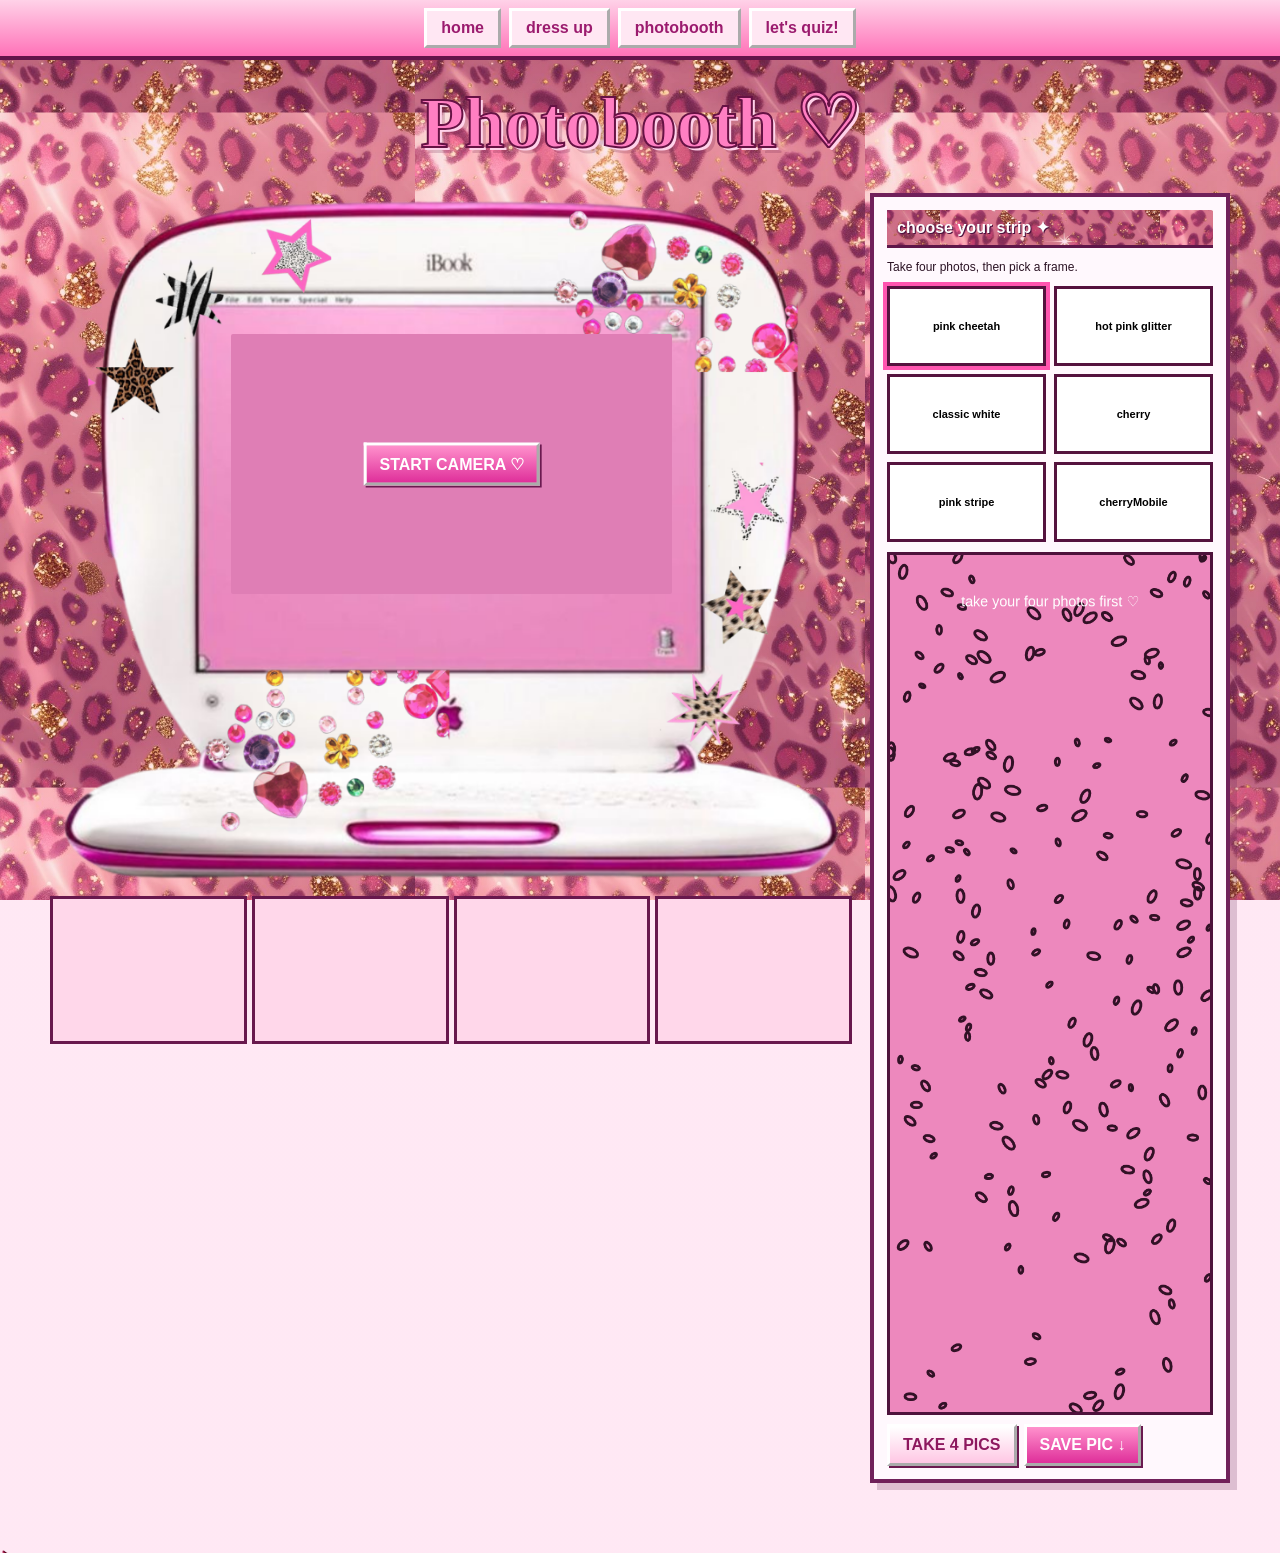
<file: photobooth.html>
<!doctype html><html><head><meta charset="utf-8"><meta name="viewport" content="width=device-width,initial-scale=1"><title>Photobooth - TheSweetCherry</title><link rel="stylesheet" href="styles.css"></head>
<body class="photo-body"><nav class="site-nav"><a href="index.html">home</a><a href="dressup.html">dress up</a><a href="photobooth.html">photobooth</a><a href="quiz.html">let's quiz!</a></nav>
<h1 class="y2k-title" style="text-align:center;font-size:72px;margin:20px 0">Photobooth ♡</h1>
<div class="photo-wrap">
  <section>
    <div class="laptop-stage">
      <img src="assets/images/laptop.png" alt="pink y2k laptop">
      <div class="camera-screen"><video id="video" autoplay playsinline muted></video><button class="btn hot" id="startCam">START CAMERA ♡</button><div class="countdown hidden" id="countdown"></div></div>
    </div>
    <div class="shots"><div class="shot" id="s0"></div><div class="shot" id="s1"></div><div class="shot" id="s2"></div><div class="shot" id="s3"></div></div>
  </section>
  <aside class="window photo-panel">
    <div class="window-title">choose your strip ✦</div>
    <p style="font-size:12px">Take four photos, then pick a frame.</p>
    <div class="frame-grid" id="frameGrid">
      <button class="frame-choice active" data-frame="cheetah">pink cheetah</button>
      <button class="frame-choice" data-frame="glitter">hot pink glitter</button>
      <button class="frame-choice" data-frame="white">classic white</button>
      <button class="frame-choice" data-frame="cherry">cherry</button>
      <button class="frame-choice" data-frame="stripe">pink stripe</button>
      <button class="frame-choice" data-frame="blackberry">cherryMobile</button>
    </div>
    <canvas class="output-canvas" id="out" width="560" height="1500"></canvas>
    <div style="display:flex;gap:7px;flex-wrap:wrap;margin-top:9px"><button class="btn" id="takeAgain">TAKE 4 PICS</button><button class="btn hot" id="savePhoto">SAVE PIC ↓</button></div>
  </aside>
</div>
<script src="common.js"></script><script>
let stream=null,pics=[],frame='cheetah';const ctx=out.getContext('2d');
async function camera(){try{if(!stream){stream=await navigator.mediaDevices.getUserMedia({video:true,audio:false});video.srcObject=stream}startCam.classList.add('hidden');await sequence()}catch(e){alert('Please allow camera access. GitHub Pages needs camera permission.')}}
function wait(ms){return new Promise(r=>setTimeout(r,ms))}
async function count(){countdown.classList.remove('hidden');for(let n=3;n>=1;n--){countdown.textContent=n;tone(670,.05);await wait(550)}countdown.textContent='✦';await wait(200);countdown.classList.add('hidden')}
function snap(i){const c=document.createElement('canvas');c.width=640;c.height=480;const x=c.getContext('2d');x.translate(640,0);x.scale(-1,1);x.drawImage(video,0,0,640,480);pics.push(c);const im=new Image();im.src=c.toDataURL();document.getElementById('s'+i).innerHTML='';document.getElementById('s'+i).appendChild(im)}
async function sequence(){pics=[];for(let i=0;i<4;i++){await count();snap(i);tone(1180,.05);await wait(360)}render()}
function pattern(bg){ctx.fillStyle=bg;ctx.fillRect(0,0,out.width,out.height)}
function render(){
 ctx.clearRect(0,0,out.width,out.height);
 if(frame==='blackberry'){ctx.fillStyle='#141115';ctx.fillRect(30,20,500,1460);ctx.fillStyle='#fff';ctx.font='21px monospace';ctx.textAlign='center';ctx.fillText('6:24 PM      cherryMobile ♡',280,58);if(!pics.length){ctx.fillText('take your four photos first',280,110);return}pics.forEach((p,i)=>ctx.drawImage(p,58,88+i*275,444,250));ctx.fillStyle='#241722';ctx.fillRect(65,1208,430,205);ctx.fillStyle='#ff58ad';ctx.font='28px monospace';for(let r=0;r<4;r++)for(let c=0;c<8;c++)ctx.fillText('•',95+c*50,1250+r*48);return}
 let bg={cheetah:'#ed88bd',glitter:'#ff3c9f',white:'#fff',cherry:'#ffb8d3',stripe:'#f4abc9'}[frame]||'#fff';pattern(bg);
 if(frame==='cheetah'){ctx.strokeStyle='#321126';ctx.lineWidth=5;for(let i=0;i<190;i++){let x=Math.random()*560,y=Math.random()*1500,r=5+Math.random()*8;ctx.beginPath();ctx.ellipse(x,y,r,r*.55,Math.random()*3,0,Math.PI*2);ctx.stroke()}}
 if(frame==='glitter'){ctx.fillStyle='rgba(255,255,255,.9)';for(let i=0;i<420;i++)ctx.fillRect(Math.random()*560,Math.random()*1500,1+Math.random()*3,1+Math.random()*3)}
 if(frame==='cherry'){ctx.font='27px serif';for(let y=28;y<1500;y+=65)for(let x=14;x<560;x+=84)ctx.fillText('🍒',x,y)}
 if(frame==='stripe'){for(let x=0;x<560;x+=42){ctx.fillStyle=x%84===0?'#85375c':'#f4abc9';ctx.fillRect(x,0,42,1500)}}
 if(!pics.length){ctx.fillStyle=frame==='white'?'#7b2057':'#fff';ctx.textAlign='center';ctx.font='25px Arial';ctx.fillText('take your four photos first ♡',280,90);return}
 const m=42,g=18,h=(1500-84-g*3)/4;pics.forEach((p,i)=>{let y=42+i*(h+g);ctx.fillStyle='#fff';ctx.fillRect(m,y,476,h);ctx.drawImage(p,m,y,476,h)});
 ctx.fillStyle=frame==='white'?'#8e1d63':'#fff';ctx.font='22px Arial';ctx.textAlign='center';ctx.fillText('thesweetcherry ♡',280,1485)
}
startCam.onclick=camera;takeAgain.onclick=async()=>{if(!stream)await camera();else await sequence()};
frameGrid.onclick=e=>{const b=e.target.closest('[data-frame]');if(!b)return;frame=b.dataset.frame;document.querySelectorAll('.frame-choice').forEach(x=>x.classList.toggle('active',x===b));render()};
savePhoto.onclick=()=>{if(!pics.length)return alert('Take your photos first!');const a=document.createElement('a');a.download='thesweetcherry-photo.png';a.href=out.toDataURL();a.click()};render();
</script></body></html>
</file>
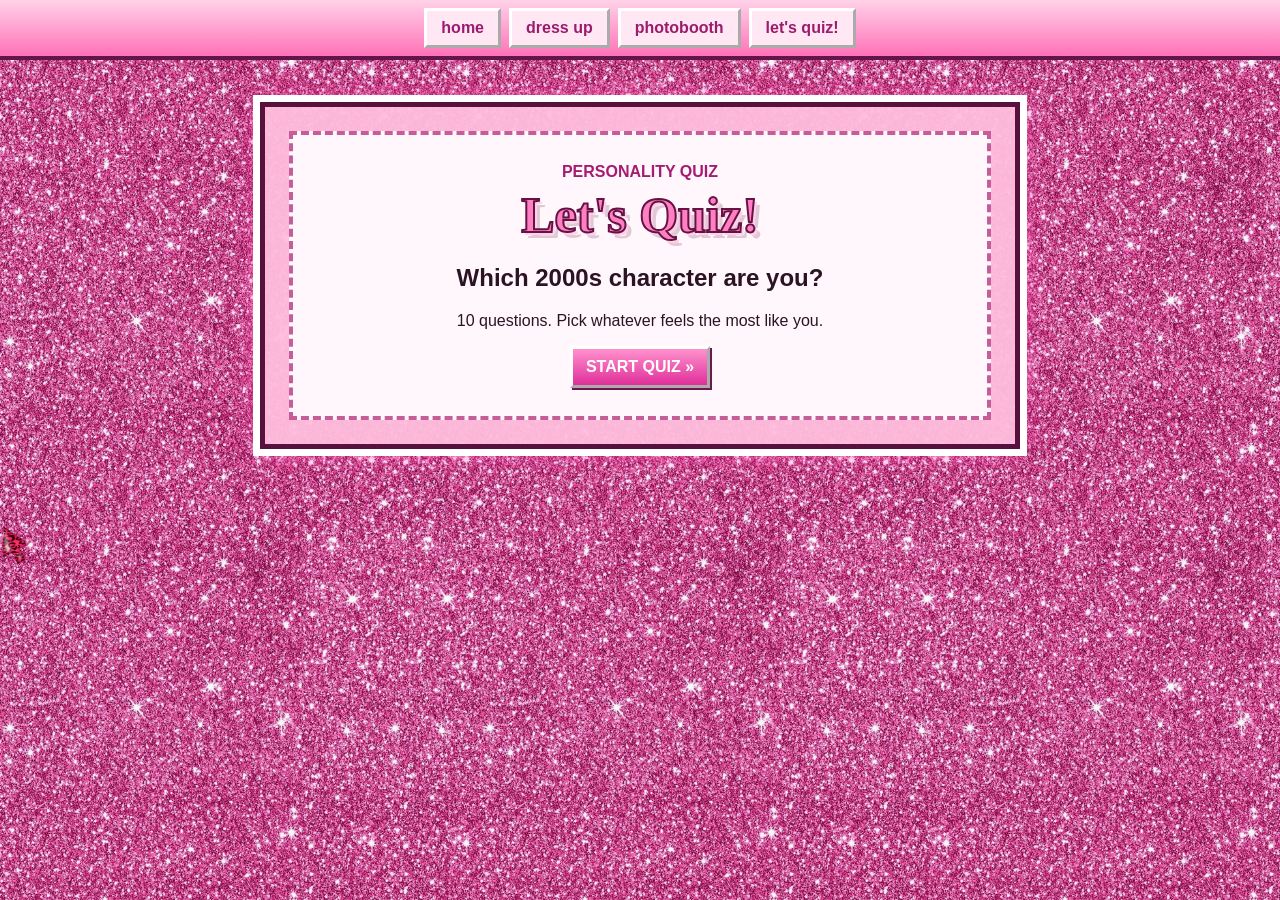
<file: quiz.html>
<!doctype html><html><head><meta charset="utf-8"><meta name="viewport" content="width=device-width,initial-scale=1"><title>Let's Quiz - TheSweetCherry</title><link rel="stylesheet" href="styles.css"></head>
<body class="quiz-body"><nav class="site-nav"><a href="index.html">home</a><a href="dressup.html">dress up</a><a href="photobooth.html">photobooth</a><a href="quiz.html">let's quiz!</a></nav>
<div class="quiz-wrap"><div class="quiz-card">
<div id="qStart"><div style="font-weight:900;color:#a51b71">PERSONALITY QUIZ</div><h1 class="y2k-title">Let's Quiz!</h1><h2>Which 2000s character are you?</h2><p>10 questions. Pick whatever feels the most like you.</p><button class="btn hot" onclick="begin()">START QUIZ »</button></div>
<div id="qPlay" class="hidden"><div class="progress"><div id="bar"></div></div><div id="qCount" style="font-size:12px;font-weight:900"></div><div class="question" id="question"></div><div class="answers" id="answers"></div></div>
<div id="qDone" class="hidden"><div style="font-weight:900;color:#a51b71">OMG YOU GOT...</div><div class="result-card"><h2 id="resultName"></h2><p id="resultText"></p><button class="btn" onclick="restart()">♡ RETAKE QUIZ ♡</button></div></div>
</div></div>
<script src="common.js"></script><script>
const Q=[
["Your perfect Friday night?",["Going somewhere iconic","elle"],["Cozy night + favorite people","rory"],["Something chaotic that becomes a story","london"],["Snacks + spontaneous plan","lizzie"]],
["Pick your biggest strength.",["I know what I want","elle"],["I notice everything","rory"],["I make anything entertaining","london"],["I figure it out as I go","lizzie"]],
["Someone underestimates you.",["Prove them wrong with style","elle"],["Quietly become better than expected","rory"],["Laugh and still somehow win","london"],["Panic then solve it","lizzie"]],
["Your room probably has...",["A very intentional aesthetic","elle"],["Books + little keepsakes","rory"],["Something fabulous and unnecessary","london"],["Photos + doodles + memories","lizzie"]],
["Choose an accessory.",["Tiny bag","elle"],["Notebook","rory"],["Oversized sunglasses","london"],["Butterfly clips","lizzie"]],
["Friends call you for...",["Confidence","elle"],["Advice","rory"],["Entertainment","london"],["Someone who gets it","lizzie"]],
["Pick a vibe.",["Pink + polished","elle"],["Cozy + thoughtful","rory"],["Loud + glamorous","london"],["Colorful + relatable","lizzie"]],
["Your main-character soundtrack?",["Confidence anthem","elle"],["Acoustic comfort song","rory"],["Something dramatic","london"],["Nostalgic pop","lizzie"]],
["Pick a school/work mood.",["I came prepared and cute","elle"],["I have notes for my notes","rory"],["Can someone else do this?","london"],["I'll figure it out five minutes before","lizzie"]],
["What do you want more of?",["Big goals","elle"],["Quiet little moments","rory"],["Fun and luxury","london"],["Good memories","lizzie"]]
];
const R={elle:["Elle Woods","Bright, determined and underestimated at your own risk. Cute things and serious goals absolutely coexist."],rory:["Rory Gilmore","Thoughtful, observant and quietly intense. You romanticize the little things."],london:["London Tipton","A little dramatic, extremely memorable, and somehow always the main event."],lizzie:["Lizzie McGuire","Relatable chaos with a good heart. You overthink, recover, and keep going."]};
let i=0,s={elle:0,rory:0,london:0,lizzie:0};
function begin(){qStart.classList.add('hidden');qPlay.classList.remove('hidden');show()}
function show(){const q=Q[i];qCount.textContent=`QUESTION ${i+1} / ${Q.length}`;question.textContent=q[0];bar.style.width=`${i/Q.length*100}%`;answers.innerHTML='';q.slice(1).forEach(a=>{const b=document.createElement('button');b.className='answer';b.textContent=a[0];b.onclick=()=>pick(a[1]);answers.appendChild(b)})}
function pick(k){s[k]++;i++;i>=Q.length?finish():show()}
function finish(){qPlay.classList.add('hidden');qDone.classList.remove('hidden');const k=Object.keys(s).sort((a,b)=>s[b]-s[a])[0];resultName.textContent=R[k][0];resultText.textContent=R[k][1];tone(1080,.13)}
function restart(){i=0;s={elle:0,rory:0,london:0,lizzie:0};qDone.classList.add('hidden');qStart.classList.remove('hidden')}
</script></body></html>
</file>
<file: styles.css>
:root{
  --hot:#ff2f9f; --pink:#ff87c6; --baby:#ffd8ec; --deep:#6f174f;
  --ink:#2b1324; --cream:#fff7fb; --purple:#9c6ce6;
}
*{box-sizing:border-box}
html,body{margin:0;min-height:100%;color:var(--ink);font-family:Tahoma,Arial,sans-serif}
body{overflow-x:hidden}
a{text-decoration:none;color:inherit}
button,input,textarea{font:inherit}
button{cursor:pointer}
.hidden{display:none!important}
.window{
  background:#fff8fd;border:4px solid #70205a;
  box-shadow:7px 7px 0 rgba(86,22,71,.2);
}
.window-title{
  padding:8px 10px;color:white;font-weight:900;
  background:
    linear-gradient(rgba(255,50,157,.15),rgba(255,50,157,.15)),
    url('assets/images/pink-leopard.jpg') center/220px auto;
  border-bottom:3px solid #5e1649;
  text-shadow:1px 1px #4b123d;
}
.btn{
  padding:9px 13px;border:3px outset white;background:linear-gradient(#fff,#ffc7e4);
  color:#8d185e;font-weight:900;box-shadow:2px 2px 0 #6b1a50;
}
.btn.hot{background:linear-gradient(#ff91cc,#df2f9a);color:white}
.y2k-title{
  font-family:Georgia,"Times New Roman",serif;
  font-weight:900;color:#ff7fc2;
  -webkit-text-stroke:2px #661244;
  text-shadow:3px 3px 0 #ffd1e9,6px 6px 0 rgba(99,18,67,.2);
}
.site-nav{
  display:flex;gap:8px;justify-content:center;flex-wrap:wrap;
  padding:8px;background:linear-gradient(#ffd2e8,#ff72b8);
  border-bottom:4px solid #63144a;position:sticky;top:0;z-index:100;
}
.site-nav a,.site-nav button{padding:8px 14px;border:3px outset #fff;background:#ffe7f3;color:#9b1b6e;font-weight:900}
.site-nav a:hover{background:#fff}

/* CUSTOM CURSOR */
html.use-cursor,html.use-cursor *{cursor:none!important}
.custom-cursor{
  position:fixed;pointer-events:none;z-index:99999;width:38px;height:38px;
  background:url('assets/images/cursor.png') center/contain no-repeat;
  transform:translate(-4px,-3px);
}
.spark{
  position:fixed;pointer-events:none;z-index:99998;color:#fff;font-size:15px;
  text-shadow:0 0 5px #ff2d9b,0 0 10px #fff;
  animation:sparkAway .6s ease-out forwards;
}
@keyframes sparkAway{to{opacity:0;transform:translateY(-15px) rotate(50deg) scale(.4)}}

/* ---------------- HOME ---------------- */
.home-body{
  background:
   linear-gradient(rgba(255,142,201,.14),rgba(255,142,201,.14)),
   url('assets/images/home-sequin.jpg') center/480px auto repeat fixed;
}
.home-shell{
  width:min(1280px,97vw);margin:16px auto 50px;
  background:rgba(255,222,238,.94);
  border:5px solid #5c1548;
  box-shadow:0 0 0 5px #ff7abc,0 0 0 9px #fff,0 0 28px rgba(70,0,55,.45);
}
.home-header{
  padding:23px 30px 18px;text-align:center;position:relative;overflow:hidden;
  background:url('assets/images/pink-leopard.jpg') center/380px auto repeat;
  border-bottom:4px solid #68164e;
}
.home-header h1{font-size:clamp(58px,8vw,108px);margin:0;line-height:.9}
.home-header p{
  display:inline-block;background:#fff5fb;border:3px solid #741855;
  padding:7px 14px;margin:14px 0 0;font-weight:900;color:#a21e73;
}
.home-main{
  display:grid;
  grid-template-columns:180px minmax(0,1fr) 285px;
  align-items:start;gap:12px;padding:12px;
}
.left-rail,.right-rail{display:grid;gap:12px}
.center-col{display:grid;gap:12px;min-width:0}

/* Daily cherry */
.daily-box{text-align:center;padding-bottom:12px}
.daily-cherry{width:120px;height:120px;object-fit:contain;filter:drop-shadow(0 0 8px #ff4cac)}
.daily-spark{width:55px;height:55px;object-fit:contain;vertical-align:middle}
.daily-fortune{padding:8px 11px;color:#9e1e70;font-weight:900;line-height:1.35}
.daily-button{margin-top:3px}

/* CherryChat */
.chat-shell{min-height:430px}
.chat-menu{background:#fff6ea;border-bottom:1px solid #aa98a2;padding:6px 10px;word-spacing:15px}
.chat-grid{display:grid;grid-template-columns:155px 1fr;min-height:380px}
.contacts{background:linear-gradient(#ffe4f1,#ffc8e4);border-right:2px solid #d28fb4;padding:10px}
.contacts h3{margin:0 0 5px}
.contact{padding:9px 2px;border-bottom:1px solid #e5aecb;font-size:12px}
.online{display:inline-block;width:9px;height:9px;border-radius:50%;background:#50cb50;margin-right:5px}
.chat-right{display:flex;flex-direction:column;background:#fffafd}
.messages{flex:1;padding:13px;max-height:310px;overflow:auto}
.msg{max-width:83%;border-radius:19px;border:3px solid #cf8ab2;background:#ffd7ea;padding:9px 12px;margin:7px 0}
.msg.mine{margin-left:auto;background:#eed4ff;border-color:#b68bdb}
.msg-who{font-size:10px;font-weight:900;color:#874765;margin-bottom:4px}
.chat-entry{padding:9px;background:#ffe5f1;border-top:2px solid #c688a9}
.chat-entry-grid{display:grid;grid-template-columns:115px 1fr auto;gap:6px}
.chat-entry input{padding:9px;border:2px inset white}
.send{padding:8px 14px;border:3px outset white;background:#ff8bc9;color:#7d1557;font-weight:900}

/* Blog */
.blog-card{padding:16px 18px;position:relative}
.blog-date{font-family:"Courier New",monospace;font-size:12px;color:#8c5275}
.blog-card h2{margin:6px 0;color:#ad2075;font-family:Georgia,serif;font-size:34px}
.blog-card p{line-height:1.5}
.blog-read{margin-top:4px}

/* Phone */
.crush-box{text-align:center;padding-bottom:12px}
.crush-stage{position:relative;width:240px;max-width:94%;margin:8px auto}
.crush-stage>img{display:block;width:100%;height:auto}
.crush-screen{
  position:absolute;left:24.5%;top:12.2%;width:51%;height:39.8%;
  overflow:hidden;border-radius:4px;z-index:2;background:#efc2d9;
}
.crush-screen img{width:100%;height:100%;object-fit:cover;object-position:center 35%;display:block}
.crush-screen.flash::after{
  content:"✦ ✧ ✦";position:absolute;inset:0;display:grid;place-items:center;
  color:white;font-size:31px;text-shadow:0 0 8px #ff2996,0 0 13px white;
  animation:phoneShimmer .8s ease-out forwards;
}
@keyframes phoneShimmer{0%{opacity:0;transform:scale(.65)}35%{opacity:1}100%{opacity:0;transform:scale(1.3)}}
.crush-name{font-weight:900;color:#a41d70}

/* Music */
.music-box{padding-bottom:12px;text-align:center}
.cd-case{
  width:165px;height:165px;margin:10px auto;position:relative;border-radius:7px;
  border:5px solid rgba(255,255,255,.7);
  box-shadow:inset 0 0 0 3px rgba(120,120,120,.25),4px 4px 0 rgba(80,18,64,.15);
  background:rgba(255,255,255,.26);
}
.cd-disc{
  position:absolute;inset:18px;border-radius:50%;
  background:
   radial-gradient(circle at center,transparent 0 14px,#ddd 15px 21px,transparent 22px),
   radial-gradient(circle at 30% 25%,rgba(255,255,255,.8) 0 4px,transparent 5px),
   repeating-radial-gradient(ellipse at 40% 40%,#ff81c4 0 7px,#e72995 8px 13px,#1c1020 14px 17px);
  border:4px solid rgba(255,255,255,.7);
  animation:discSpin 6s linear infinite;
}
@keyframes discSpin{to{transform:rotate(360deg)}}
.music-notes{height:28px;color:#c72788;font-size:22px;position:relative}
.music-notes span{position:absolute;animation:noteFloat 2.3s infinite ease-in-out}
.music-notes span:nth-child(1){left:36%}.music-notes span:nth-child(2){left:55%;animation-delay:.7s}.music-notes span:nth-child(3){left:46%;animation-delay:1.4s}
@keyframes noteFloat{0%{opacity:0;transform:translateY(12px)}45%{opacity:1}100%{opacity:0;transform:translateY(-15px)}}
.spotify-wrap{padding:6px 9px}

/* modal */
.modal-bg{position:fixed;inset:0;background:rgba(44,7,35,.72);z-index:500;display:grid;place-items:center;padding:20px}
.modal{width:min(680px,94vw);max-height:88vh;overflow:auto}
.modal-content{padding:22px;line-height:1.6;background:#fff7fb}
.modal-close{float:right}

/* ---------------- DRESS UP ---------------- */
.dress-body{
  background:
    radial-gradient(circle at 14% 20%,rgba(255,255,255,.95) 0 2px,transparent 3px),
    radial-gradient(circle at 82% 35%,rgba(255,255,255,.8) 0 2px,transparent 3px),
    linear-gradient(rgba(255,83,169,.20),rgba(255,83,169,.20)),
    url('assets/images/dressup-bg.jpg') center/650px auto repeat fixed;
}
.dress-body:before,.dress-body:after{
  content:"";position:fixed;z-index:0;border:5px dotted rgba(255,255,255,.8);
  border-radius:50%;width:340px;height:170px;transform:rotate(-22deg);
  box-shadow:0 0 9px #ff43a6,0 0 18px #fff;
  pointer-events:none;
}
.dress-body:before{left:-80px;top:160px}
.dress-body:after{right:-100px;bottom:90px;transform:rotate(28deg)}
.dress-wrap{position:relative;z-index:1;width:min(1200px,95vw);margin:28px auto 70px}
.dress-window{background:#efefef;border:5px solid #6c3157;box-shadow:9px 9px 0 rgba(72,18,59,.2)}
.dress-titlebar{padding:9px 12px;background:linear-gradient(#ffcce9,#f18bc4);border-bottom:2px solid #74556a;font-weight:900}
.dress-menu{padding:7px 12px;background:white;border-bottom:1px solid #aaa;word-spacing:16px}
.dress-main{display:grid;grid-template-columns:255px minmax(0,1fr);min-height:690px}
.dress-controls{background:#ffd9ec;border-right:2px solid #c48cad;padding:10px;overflow:auto}
.cat-tabs{display:flex;gap:5px;flex-wrap:wrap;margin-bottom:8px}
.cat-tab{padding:6px 8px;border:2px outset #fff;background:#ffacd7;color:#791750;font-size:11px;font-weight:900}
.cat-tab.active{background:#b9247e;color:white}
.options-grid{display:grid;grid-template-columns:repeat(3,1fr);gap:7px}
.option{
  min-height:68px;background:#fff;border:3px solid #d38aaf;padding:5px;
  display:grid;place-items:center;text-align:center;font-size:10px;font-weight:800;
}
.option:hover,.option.active{outline:3px solid #ff3fa3}
.swatch{width:38px;height:38px;border-radius:50%;border:2px solid #4d3241}
.doll-area{
  position:relative;background:#fff;display:grid;place-items:center;padding:20px;overflow:hidden;
  background-image:linear-gradient(#fff,#fff8fc);
}
.doll-area:before{content:"THE SWEET CHERRY DRESS UP ♡";position:absolute;left:18px;top:12px;color:#d56da7;font-weight:900;font-size:12px}
#dollSvg{width:min(520px,90%);height:auto;filter:drop-shadow(5px 7px 0 rgba(80,20,65,.09))}
.dress-bottom{display:flex;gap:8px;justify-content:center;flex-wrap:wrap;padding:11px;background:#fff;border-top:1px solid #aaa}

/* ---------------- PHOTOBOOTH ---------------- */
.photo-body{
  background:
    linear-gradient(rgba(255,67,164,.12),rgba(255,67,164,.12)),
    url('assets/images/pink-leopard.jpg') center/450px auto repeat fixed;
}
.photo-wrap{width:min(1180px,95vw);margin:28px auto 70px;display:grid;grid-template-columns:minmax(0,1fr) 360px;gap:18px;align-items:start}
.laptop-stage{position:relative;width:min(790px,100%);margin:0 auto}
.laptop-stage>img{width:100%;height:auto;display:block}
.camera-screen{
  position:absolute;left:22.2%;top:20.3%;width:55.8%;height:37.5%;
  overflow:hidden;background:#df7eb5;border-radius:2px;
}
.camera-screen video{width:100%;height:100%;object-fit:cover;transform:scaleX(-1)}
.camera-screen .btn{position:absolute;left:50%;top:50%;transform:translate(-50%,-50%);z-index:3}
.countdown{position:absolute;inset:0;display:grid;place-items:center;font-size:78px;font-weight:900;color:white;text-shadow:3px 3px #6b164f}
.shots{display:grid;grid-template-columns:repeat(4,1fr);gap:5px;margin-top:10px}
.shot{aspect-ratio:4/3;background:#ffd7ea;border:3px solid #68184d;overflow:hidden}
.shot img{width:100%;height:100%;object-fit:cover}
.photo-panel{padding:13px}
.frame-grid{display:grid;grid-template-columns:repeat(2,1fr);gap:8px}
.frame-choice{height:80px;border:3px solid #55123e;background:#fff;font-size:11px;font-weight:900}
.frame-choice.active{outline:4px solid #ff55af}
.output-canvas{display:block;width:100%;height:auto;border:3px solid #4e123c;background:#fff;margin-top:10px}

/* ---------------- QUIZ ---------------- */
.quiz-body{background:url('assets/images/quiz-glitter.jpg') center/480px auto repeat fixed}
.quiz-wrap{width:min(760px,93vw);margin:42px auto 80px;background:rgba(255,190,222,.95);border:5px solid #56113e;box-shadow:0 0 0 7px white,0 0 25px #ff4ca9;padding:24px}
.quiz-card{background:#fff7fb;border:4px dashed #c45d98;padding:28px;text-align:center}
.quiz-card h1{font-size:50px;margin:5px}
.progress{height:13px;background:#ffd7ea;border:2px solid #65134a;margin:14px 0}
.progress>div{height:100%;background:#ff3ba1;width:0}
.question{font-size:27px;font-weight:900;color:#631443;margin:17px 0}
.answers{display:grid;gap:9px}
.answer{padding:12px;text-align:left;border:3px solid #a43a76;background:white;font-weight:800}
.result-card{border:4px solid #641348;background:#fff;padding:22px;box-shadow:6px 6px 0 #ff79bb}
.result-card h2{font-family:Georgia,serif;font-size:44px;color:#ca1c86;margin:4px}

/* responsive */
@media(max-width:920px){
  .home-main{grid-template-columns:1fr}
  .left-rail,.right-rail{grid-template-columns:repeat(2,minmax(0,1fr))}
  .center-col{order:1}.left-rail{order:2}.right-rail{order:3}
  .dress-main,.photo-wrap{grid-template-columns:1fr}
}
@media(max-width:600px){
  .left-rail,.right-rail{grid-template-columns:1fr}
  .chat-grid{grid-template-columns:1fr}.contacts{display:none}
  .chat-entry-grid{grid-template-columns:1fr}
  .dress-main{grid-template-columns:1fr}.dress-controls{border-right:0;border-bottom:2px solid #c48cad}
  .options-grid{grid-template-columns:repeat(4,1fr)}
}

/* ===== Rebuild V2 fixes ===== */
.dress-hint{
  font-size:12px;font-weight:900;color:#8f1c65;text-align:center;
  background:#fff5fb;border:2px solid #e5a0c8;padding:7px;margin-bottom:8px;
}
.cat-tabs{display:grid !important;grid-template-columns:repeat(3,1fr);gap:6px!important}
.cat-tab{display:block!important;visibility:visible!important;min-height:34px}
.options-grid{display:grid!important;grid-template-columns:repeat(2,minmax(0,1fr))!important;gap:8px!important}
.option{
  display:flex!important;flex-direction:column;align-items:center;justify-content:center;
  min-height:86px!important;padding:8px!important;gap:6px;
}
.option-icon{font-size:25px;line-height:1}
.doll-area{min-height:720px!important}
#dollSvg{width:min(500px,88%)!important;max-height:760px}
.crush-composite{cursor:pointer}
.crush-composite.flash::after{
  content:"✦ ✧ ✦";position:absolute;inset:0;display:grid;place-items:center;
  color:white;font-size:36px;text-shadow:0 0 8px #ff2b98,0 0 14px white;
  animation:phoneShimmer .8s ease-out forwards;pointer-events:none;
}
@media(max-width:600px){
  .cat-tabs{grid-template-columns:repeat(2,1fr)!important}
  .options-grid{grid-template-columns:repeat(3,minmax(0,1fr))!important}
}
</file>
